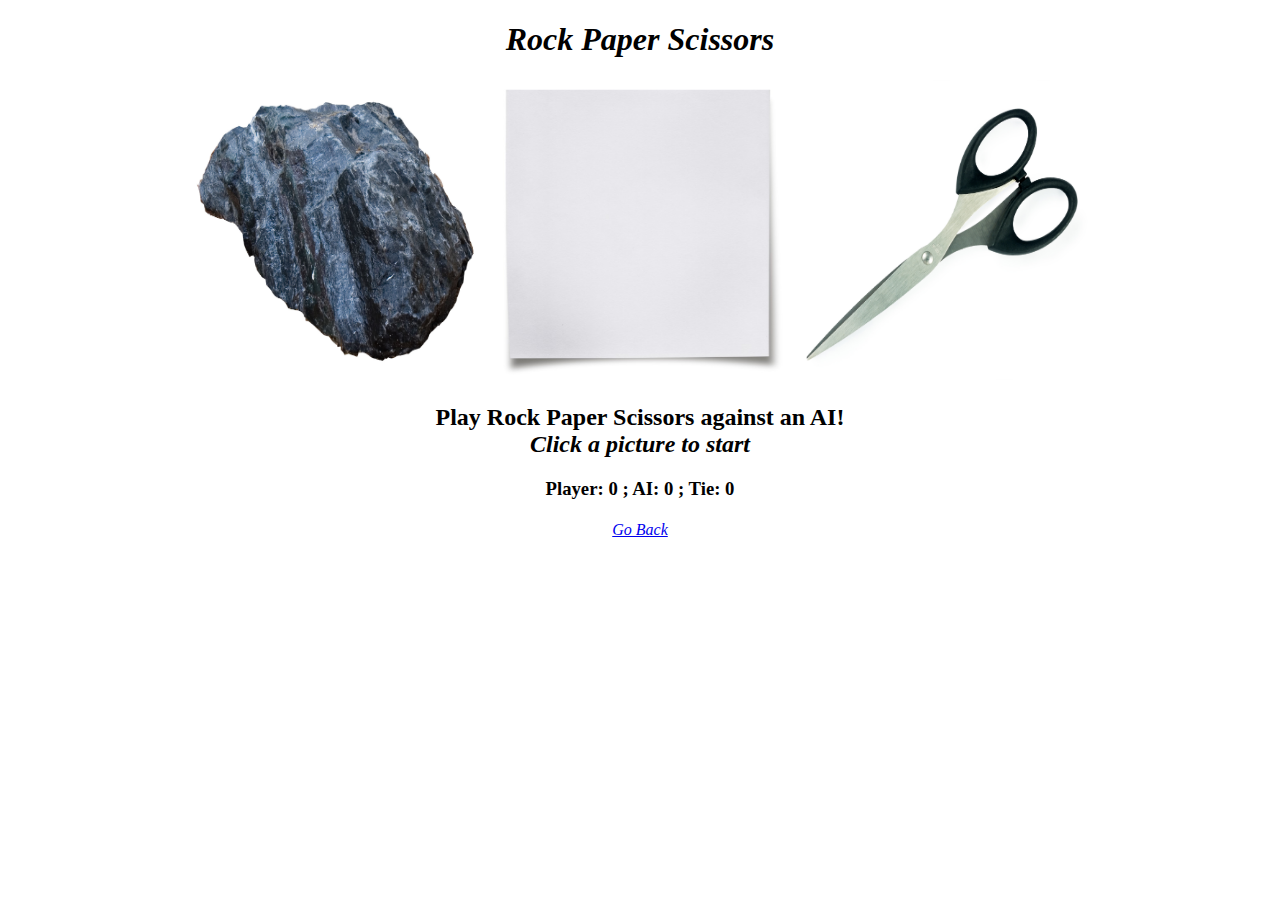
<file: rps.html>
<!DOCTYPE html>
<html lang="en" dir="ltr">
  <head>
    <script src="stuffs/main.js"></script>
    <link rel="stylesheet" href="stuffs/master.css">
    <meta charset="utf-8">
    <title>Rock Paper Scissors</title>
  </head>
  <body>
    <h1>
      <b><i>Rock Paper Scissors</i></b>
    </h1>
    <div class="imgs">
    <img src="stuffs/rock.jpg" alt="" id="0" height="300" width="300" onClick="gameStart(this.id)">
    <img src="stuffs/paper.jpg" alt="" id="1" height="300" width="300" onClick="gameStart(this.id)">
    <img src="stuffs/scissors.jpg" alt="" id="2" height="300" width="300" onClick="gameStart(this.id)">
    </div>
    <h2>
      Play Rock Paper Scissors against an AI!
      <br /><i>Click a picture to start</i>
    </h2>
    <h3 id="Stats">
      Player: 0 ; AI: 0 ; Tie: 0
    </h3>
    <h4 id="Results">
    </h4>
    <p><i><a id="back" href="./">Go Back</a></i></p>
  </body>
</html>
</file>
<file: stuffs/master.css>
h1, .imgs, h2, #Stats, #Results, p {
  text-align: center;
}

#Results {
  color: blue;
}
</file>
